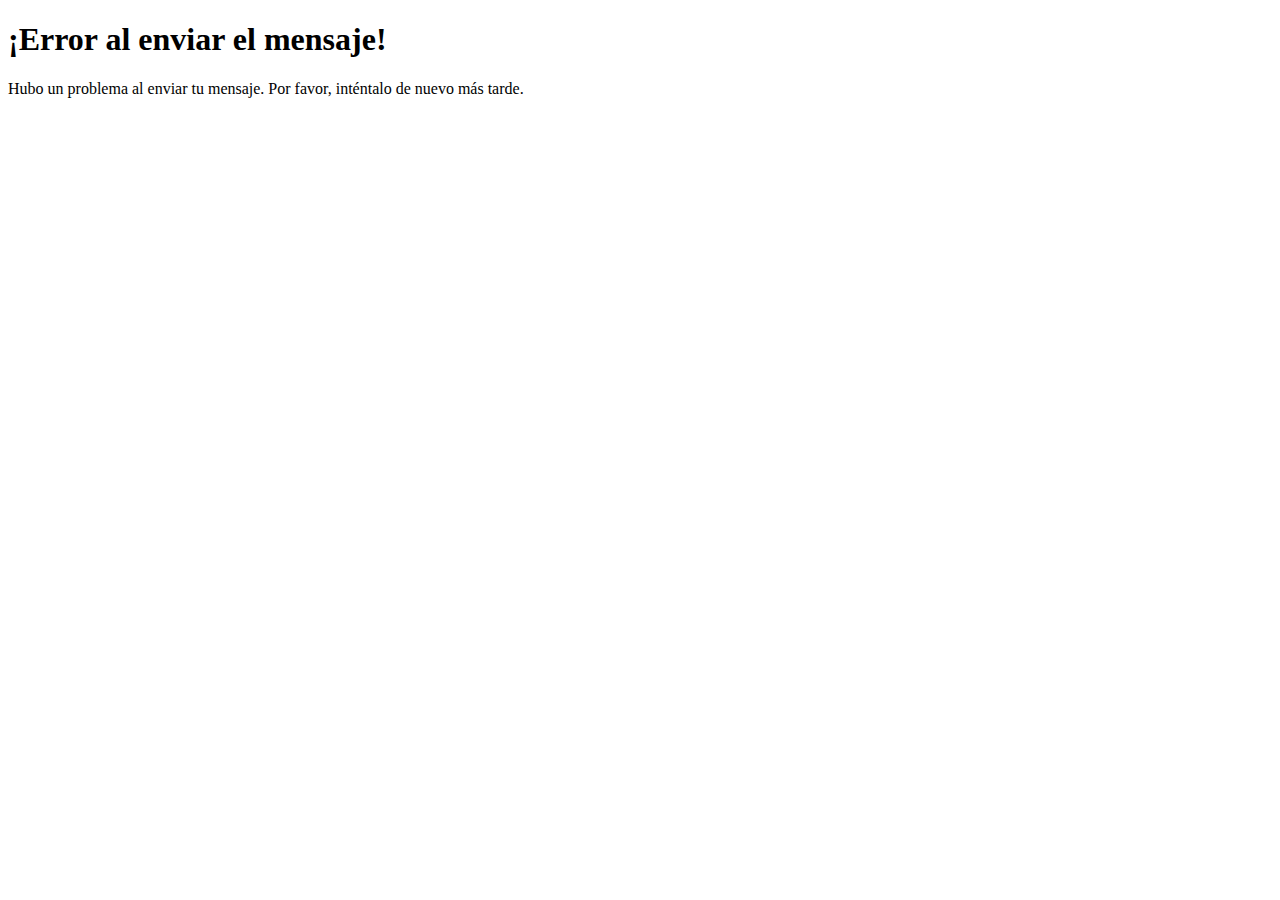
<file: contacto_error.html>
<!DOCTYPE html>
<html lang="es">
<head>
  <meta charset="UTF-8">
  <meta name="viewport" content="width=device-width, initial-scale=1.0">
  <title>Error al Enviar el Mensaje</title>
</head>
<body>
  <h1>¡Error al enviar el mensaje!</h1>
  <p>Hubo un problema al enviar tu mensaje. Por favor, inténtalo de nuevo más tarde.</p>
</body>
</html>
</file>
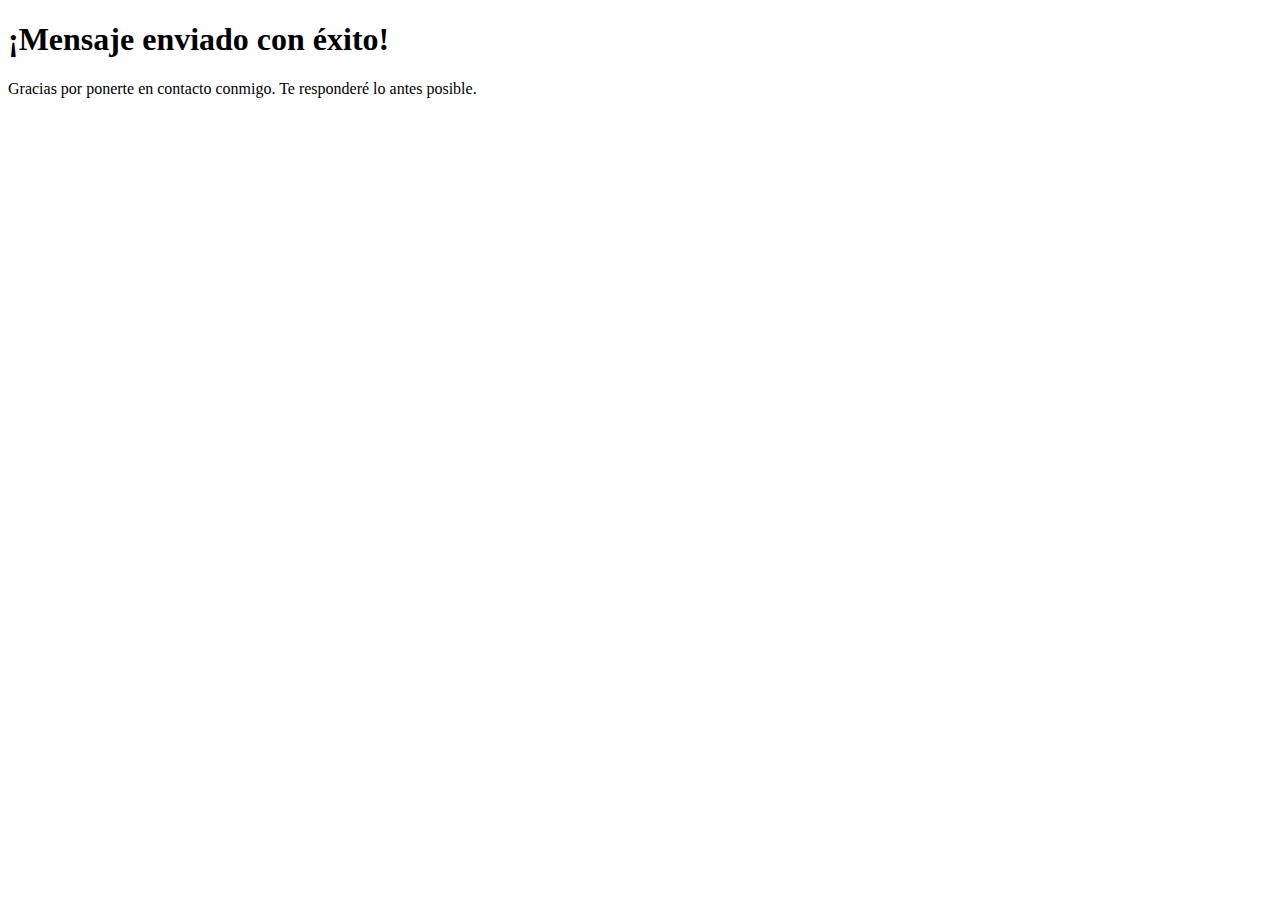
<file: contacto_exito.html>
<!DOCTYPE html>
<html lang="es">
<head>
  <meta charset="UTF-8">
  <meta name="viewport" content="width=device-width, initial-scale=1.0">
  <title>Mensaje Enviado</title>
</head>
<body>
  <h1>¡Mensaje enviado con éxito!</h1>
  <p>Gracias por ponerte en contacto conmigo. Te responderé lo antes posible.</p>
</body>
</html>
</file>
